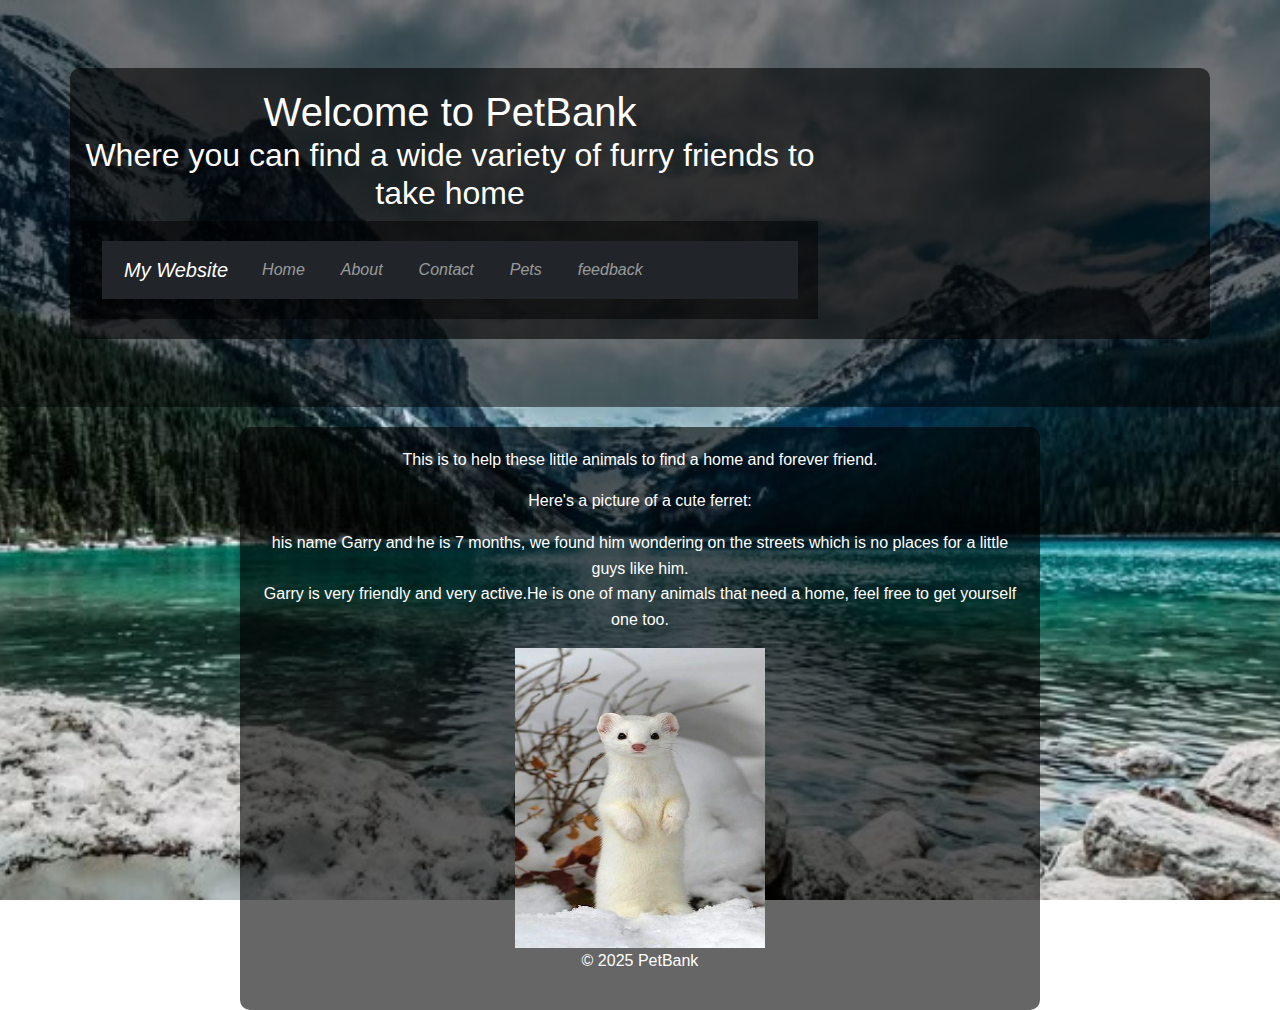
<file: index.html>
<!DOCTYPE html>

<html lang="en">

<head>
<!-- Bootstrap CSS -->

<link href="https://cdn.jsdelivr.net/npm/bootstrap@5.3.0/dist/css/bootstrap.min.css" rel="stylesheet">
<meta charset="UTF-8">

<meta name="viewport" content="width=device-width, initial-scale=1.0">

<title>Welcome to PetBank</title>
<link rel="stylesheet" href="styles.css"
</head>

<body>
<!-- Bootstrap JS and dependencies -->

<script src="https://cdn.jsdelivr.net/npm/@popperjs/core@2.11.6/dist/umd/popper.min.js"></script>

<script src="https://cdn.jsdelivr.net/npm/bootstrap@5.3.0/dist/js/bootstrap.min.js"></script>
<header>
<main class="container my-5">

<div class="row">

<div class="col-md-8">
  <h1>Welcome to PetBank</h1>
  <h2> Where you can find a wide variety of furry friends to take home</h2>

<header>

<nav class="navbar navbar-expand-lg navbar-dark bg-dark">

<div class="container">

<a class="navbar-brand" href="index.html">My Website</a>

<button class="navbar-toggler" type="button" data-bs-toggle="collapse" data-bs-target="#navbarNav">

<span class="navbar-toggler-icon"></span>

</button>

<div class="collapse navbar-collapse" id="navbarNav">

<ul class="navbar-nav">

<li class="nav-item">

<a class="nav-link" href="index.html">Home</a>

</li>

<li class="nav-item">

<a class="nav-link" href="about.html">About</a>

</li>

<li class="nav-item">

<a class="nav-link" href="contact.html">Contact</a>

</li>

<li class="nav-item">

<a class="nav-link" href="pets.html">Pets</a>

<li class="nav-item">

<a class="nav-link" href="feedback.html">feedback</a>

</li>
  
</ul>

</div>

</div>

</nav>

</header>

</nav>
</header>  

  
<main>

<p>This is to help these little animals to find a home and forever friend.</p>

<p>Here's a picture of a cute ferret:</p>
  his name Garry and he is 7 months, we found him wondering on the streets which is no places for a little guys like him.
  <p>Garry is very friendly and very active.He is one of  many animals that need a home, feel free to get yourself one too.</p>
<img src="download.jpeg" width="250" height="300" alt="Description of image">


</div>

<div class="col-md-4">

<div class="card-body">

</div>

</div>

</div>

</div>


<p>&copy; 2025 PetBank</p>

</footer>
</file>
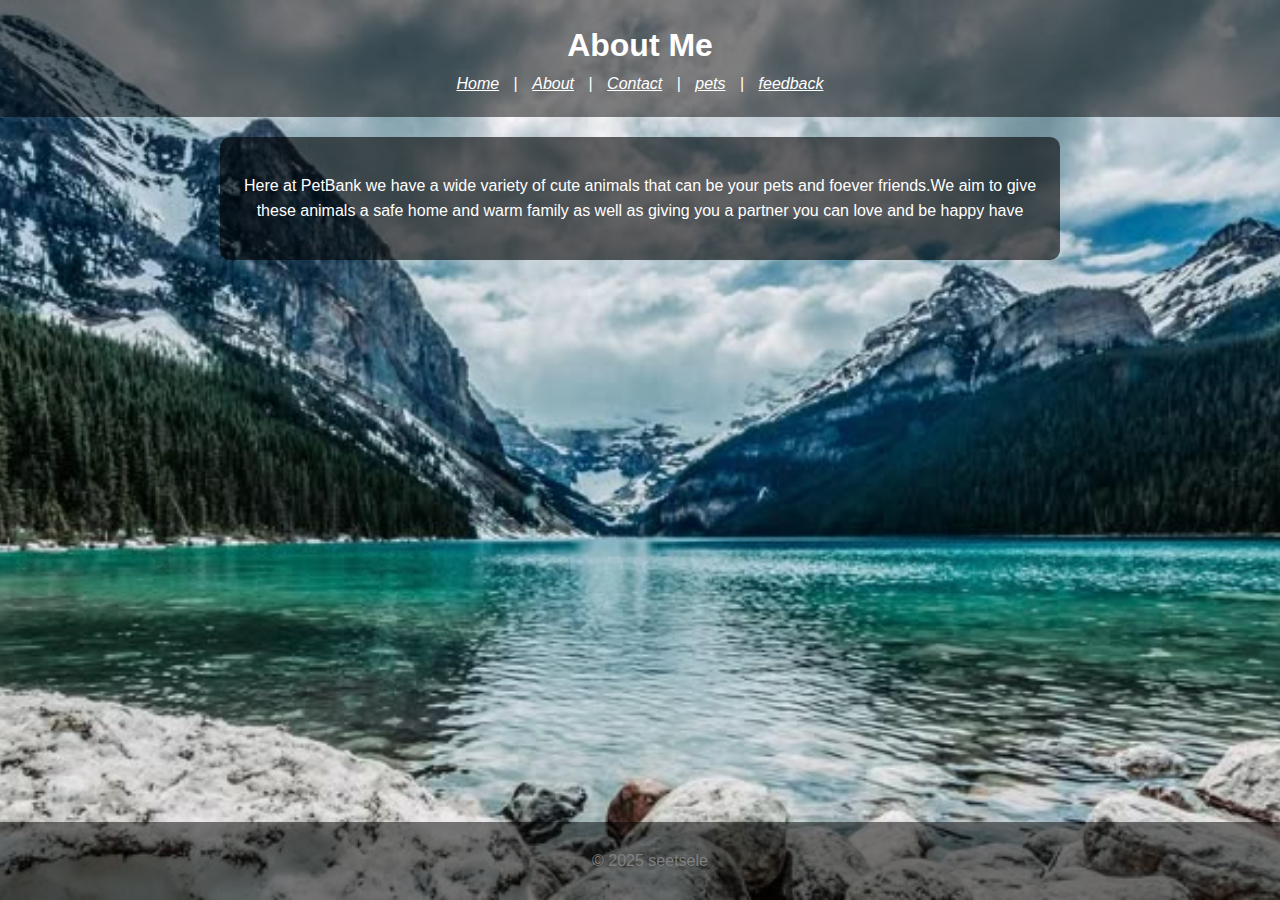
<file: about.html>
<!DOCTYPE html>

<html lang="en">

<head>

<meta charset="UTF-8">

<meta name="viewport" content="width=device-width, initial-scale=1.0">

<title>About Me</title>
<link rel="stylesheet" href="styles.css"
</head>

<body>

<header>

<h1>About Me</h1>

<nav>

<a href="index.html">Home</a> |

<a href="about.html">About</a> |

<a href="contact.html">Contact</a> |

<a href="pets.hmtl">pets</a> |

<a href="feedback.html">feedback</a>
</nav>

</header>


<main>

<p>Here at PetBank we have a wide variety of cute  animals that can be your pets and foever friends.We aim to give these animals
a safe home and warm family as well as giving you a partner you can love and be happy have</p>

<p> </p>

</main>


<footer>

<p>&copy; 2025 seetsele</p>

</footer>

</body>

</html>
</file>
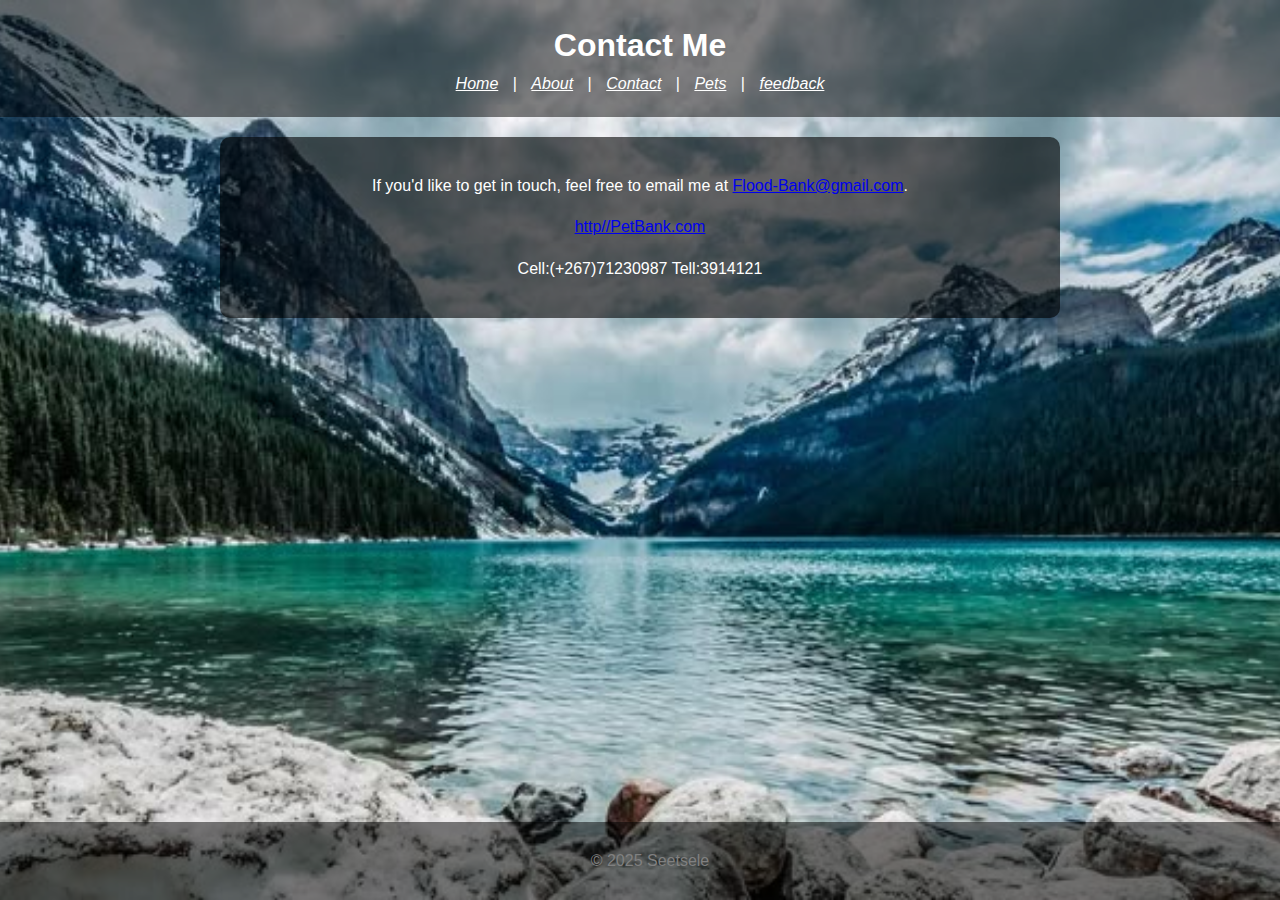
<file: contact.html>
<!DOCTYPE html>

<html lang="en">

<head>

<meta charset="UTF-8">

<meta name="viewport" content="width=device-width, initial-scale=1.0">

<title>Contact Me</title>
<link rel="stylesheet" href="styles.css"
</head>

<body>

<header>

<h1>Contact Me</h1>

<nav>

<a href="index.html">Home</a> |

<a href="about.html">About</a> |

<a href="contact.html">Contact</a> |

<a href="pets.hmtl">Pets</a> |

<a href="feedback.html">feedback</a>

</nav>

</header>


<main>

<p>If you'd like to get in touch, feel free to email me at <a href="mailto:Flood-Bank@gmail.com">Flood-Bank@gmail.com</a>.</p>
<P><a href=contact.html:http//Flood-Bank.com">http//PetBank.com</a></P>
<p> Cell:(+267)71230987 Tell:3914121</p>
</main>


<footer>

<p>&copy; 2025 Seetsele</p>

</footer>

</body>

</html>
</file>
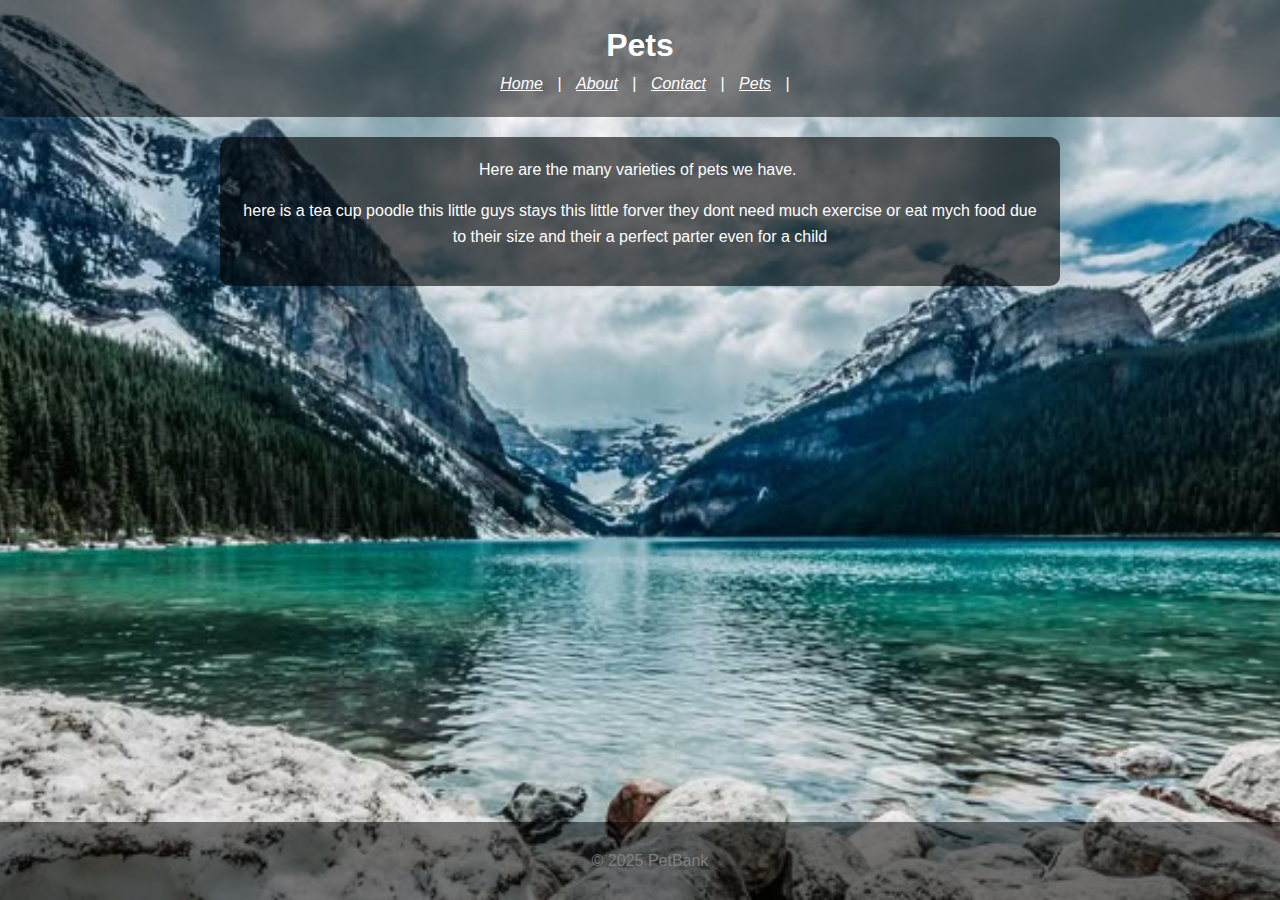
<file: pets.html>
<!DOCTYPE html>

<html lang="en">

<head>

<meta charset="UTF-8">

<meta name="viewport" content="width=device-width, initial-scale=1.0">

<title>Pets</title>
<link rel="stylesheet" href="styles.css"
</head>

<body>

<header>

<h1>Pets</h1>

<nav>

<a href="index.html">Home</a> |

<a href="about.html">About</a> |

<a href="contact.html">Contact</a> |

<a href="pets.hmtl">Pets</a> |

</nav>

</header>


<main>

 <head>Here are the many varieties of pets we have.</head>
  <img Les animaux de compagnie les plus connus du web (1).jpeg </img>
<p> here is a tea cup poodle this little guys stays this little forver they dont need much exercise
  or eat mych food due to their size and their a perfect parter even for a child</p>
</main>


<footer>

<p>&copy; 2025 PetBank</p>

</footer>

</body>

</html>
</file>
<file: styles.css>
/* Ensure the full height is used */
html, body {
    height: 100%;
    margin: 0;
    padding: 0;
}

body {
    background-image: url('lake luosie.jpg.jpeg');
    background-size: cover;
    background-position: center;
    background-repeat: no-repeat;
    background-attachment: fixed;
    font-family: Arial, sans-serif;
    color: 7,7,7; /* black */
    line-height: 1.6;
}

/* Header */
header {
    text-align: center;
    color: white;
    padding: 20px;
    background: rgba(0, 0, 0, 0.5); /* Optional: semi-transparent background */
}

/* Header Title */
header h1 {
    margin: 0;
}

/* Navigation Links */
nav a {
    color: white;
    font-style: italic;
    margin: 0 10px;
    text-align: center;
}

/* Main Content */
main {
    background: rgba(0, 0, 0, 0.6); /* Semi-transparent dark background */
    padding: 20px;
    max-width: 800px;
    margin: 20px auto;
    border-radius: 10px;
    color: white;
    text-align: center;
}

/* File Input */
input[type="file"] {
    margin-top: 10px;
    padding: 10px;
    background-color: #007bff;
    color: white;
    border: none;
    border-radius: 5px;
    cursor: pointer;
}

input[type="file"]:hover {
    background-color: #0056b3;
}

/* Footer */
footer {
    background: rgba(0, 0, 0, 0.5); /* Semi-transparent footer background */
    color: grey;
    text-align: center;
    padding: 10px;
    width: 100%;
    position: absolute;
    bottom: 0;
    left: 0;
}
</file>
